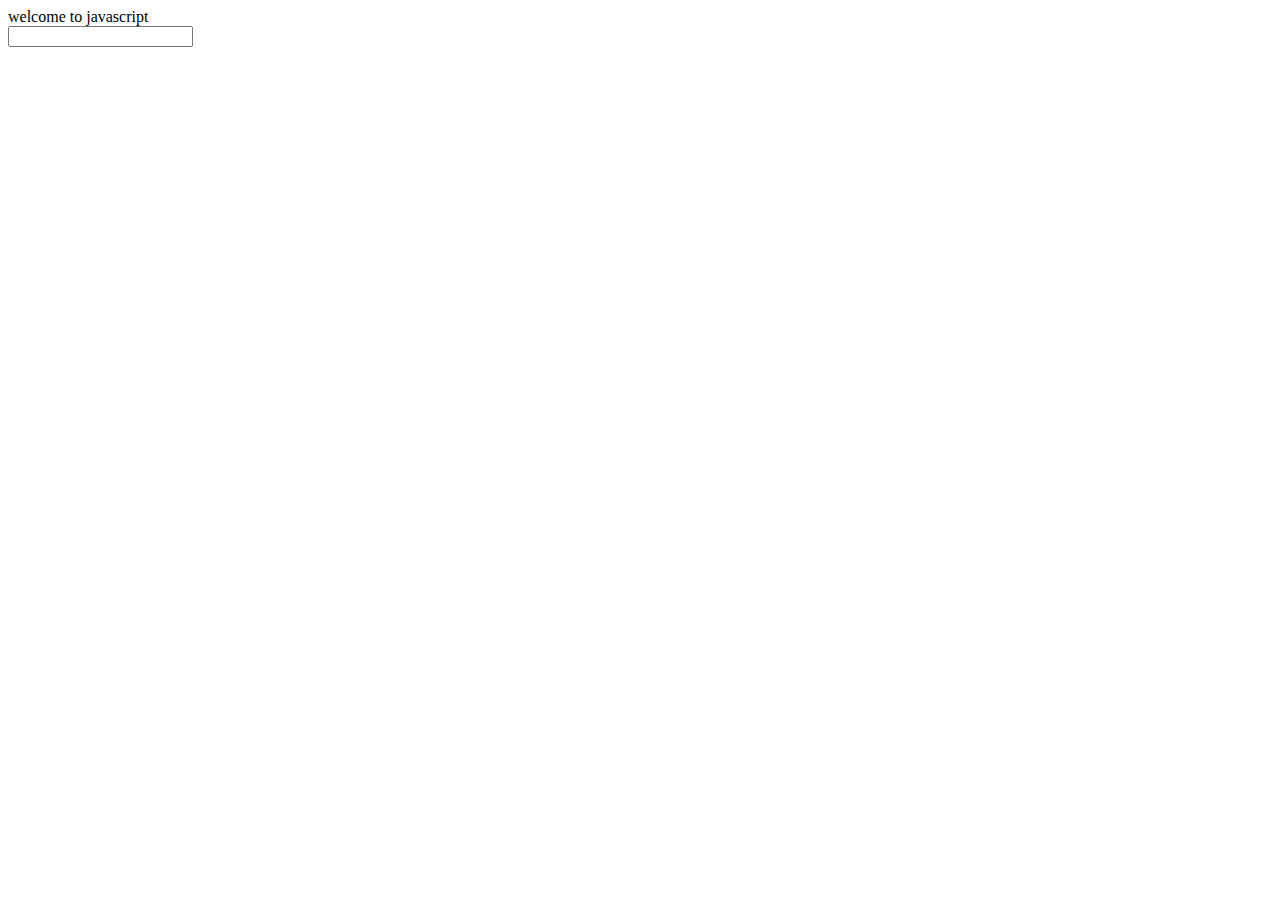
<file: Test.html>
<html>
  <head>welcome to javascript</head>
  <body>
    <div>
      <input type="text" id="input" onkeyup="display()">
    </div>
    <div>
      <h1 id="textName"></h1>
    </div>
    <script src="testScript.js"></script>
  </body>
</html>
</file>
